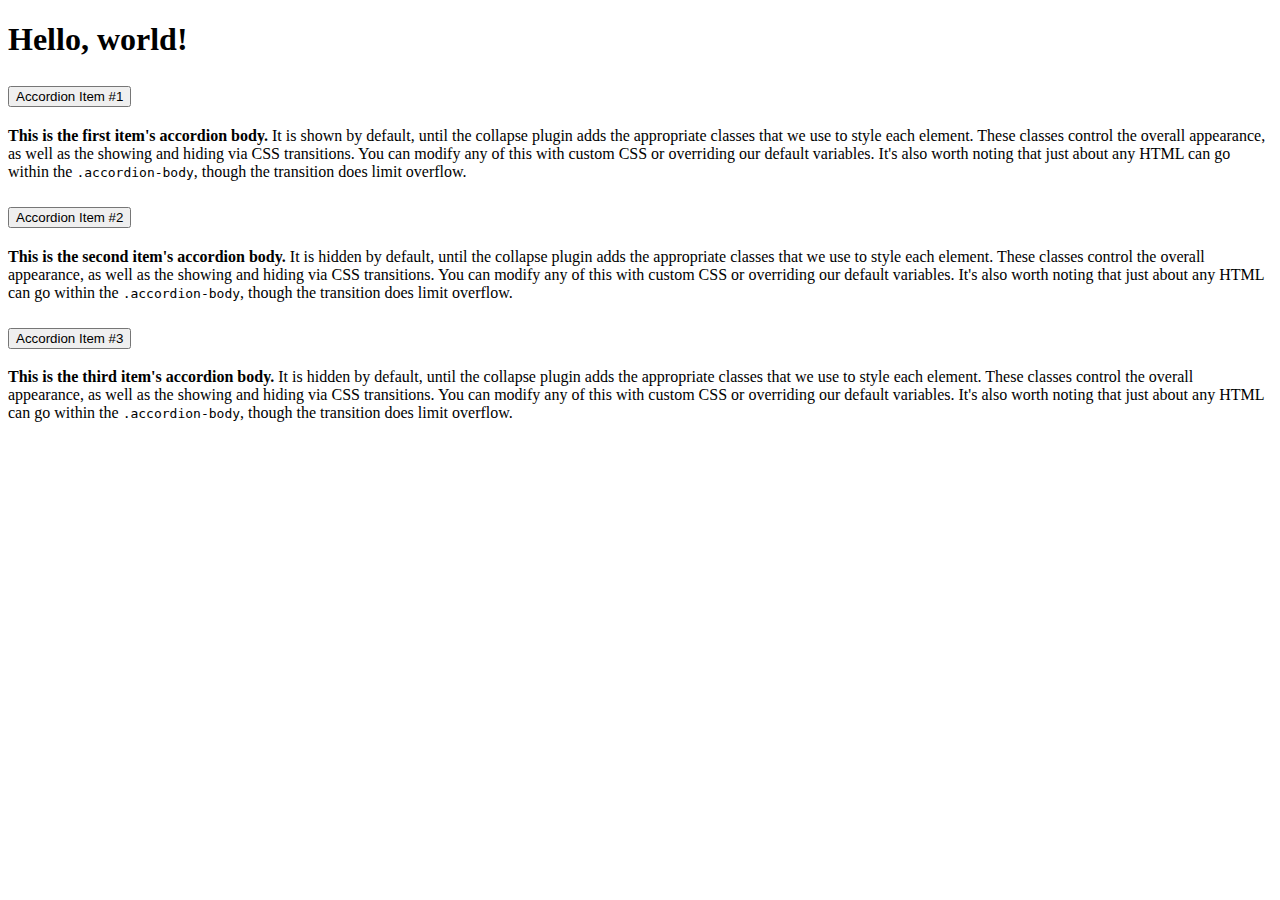
<file: bootstrap.html>
<!doctype html>
<html lang="en">
  <head>
    <!-- Required meta tags -->
    <meta charset="utf-8">
    <meta name="viewport" content="width=device-width, initial-scale=1">

    <!-- Bootstrap CSS -->
    <link href="https://cdn.jsdelivr.net/npm/bootstrap@5.1.3/dist/css/bootstrap.min.css" rel="stylesheet" integrity="sha384-1BmE4kWBq78iYhFldvKuhfTAU6auU8tT94WrHftjDbrCEXSU1oBoqyl2QvZ6jIW3" crossorigin="anonymous">

    <title>Hello, world!</title>
  </head>
  <body>
    <h1>Hello, world!</h1>
    <div class="accordion" id="accordionExample">
        <div class="accordion-item">
          <h2 class="accordion-header" id="headingOne">
            <button class="accordion-button" type="button" data-bs-toggle="collapse" data-bs-target="#collapseOne" aria-expanded="true" aria-controls="collapseOne">
              Accordion Item #1
            </button>
          </h2>
          <div id="collapseOne" class="accordion-collapse collapse show" aria-labelledby="headingOne" data-bs-parent="#accordionExample">
            <div class="accordion-body">
              <strong>This is the first item's accordion body.</strong> It is shown by default, until the collapse plugin adds the appropriate classes that we use to style each element. These classes control the overall appearance, as well as the showing and hiding via CSS transitions. You can modify any of this with custom CSS or overriding our default variables. It's also worth noting that just about any HTML can go within the <code>.accordion-body</code>, though the transition does limit overflow.
            </div>
          </div>
        </div>
        <div class="accordion-item">
          <h2 class="accordion-header" id="headingTwo">
            <button class="accordion-button collapsed" type="button" data-bs-toggle="collapse" data-bs-target="#collapseTwo" aria-expanded="false" aria-controls="collapseTwo">
              Accordion Item #2
            </button>
          </h2>
          <div id="collapseTwo" class="accordion-collapse collapse" aria-labelledby="headingTwo" data-bs-parent="#accordionExample">
            <div class="accordion-body">
              <strong>This is the second item's accordion body.</strong> It is hidden by default, until the collapse plugin adds the appropriate classes that we use to style each element. These classes control the overall appearance, as well as the showing and hiding via CSS transitions. You can modify any of this with custom CSS or overriding our default variables. It's also worth noting that just about any HTML can go within the <code>.accordion-body</code>, though the transition does limit overflow.
            </div>
          </div>
        </div>
        <div class="accordion-item">
          <h2 class="accordion-header" id="headingThree">
            <button class="accordion-button collapsed" type="button" data-bs-toggle="collapse" data-bs-target="#collapseThree" aria-expanded="false" aria-controls="collapseThree">
              Accordion Item #3
            </button>
          </h2>
          <div id="collapseThree" class="accordion-collapse collapse" aria-labelledby="headingThree" data-bs-parent="#accordionExample">
            <div class="accordion-body">
              <strong>This is the third item's accordion body.</strong> It is hidden by default, until the collapse plugin adds the appropriate classes that we use to style each element. These classes control the overall appearance, as well as the showing and hiding via CSS transitions. You can modify any of this with custom CSS or overriding our default variables. It's also worth noting that just about any HTML can go within the <code>.accordion-body</code>, though the transition does limit overflow.
            </div>
          </div>
        </div>
      </div>
    <!-- Optional JavaScript; choose one of the two! -->

    <!-- Option 1: Bootstrap Bundle with Popper -->
    <script src="https://cdn.jsdelivr.net/npm/bootstrap@5.1.3/dist/js/bootstrap.bundle.min.js" integrity="sha384-ka7Sk0Gln4gmtz2MlQnikT1wXgYsOg+OMhuP+IlRH9sENBO0LRn5q+8nbTov4+1p" crossorigin="anonymous"></script>

    <!-- Option 2: Separate Popper and Bootstrap JS -->
    <!--
    <script src="https://cdn.jsdelivr.net/npm/@popperjs/core@2.10.2/dist/umd/popper.min.js" integrity="sha384-7+zCNj/IqJ95wo16oMtfsKbZ9ccEh31eOz1HGyDuCQ6wgnyJNSYdrPa03rtR1zdB" crossorigin="anonymous"></script>
    <script src="https://cdn.jsdelivr.net/npm/bootstrap@5.1.3/dist/js/bootstrap.min.js" integrity="sha384-QJHtvGhmr9XOIpI6YVutG+2QOK9T+ZnN4kzFN1RtK3zEFEIsxhlmWl5/YESvpZ13" crossorigin="anonymous"></script>
    -->
  </body>
</file>
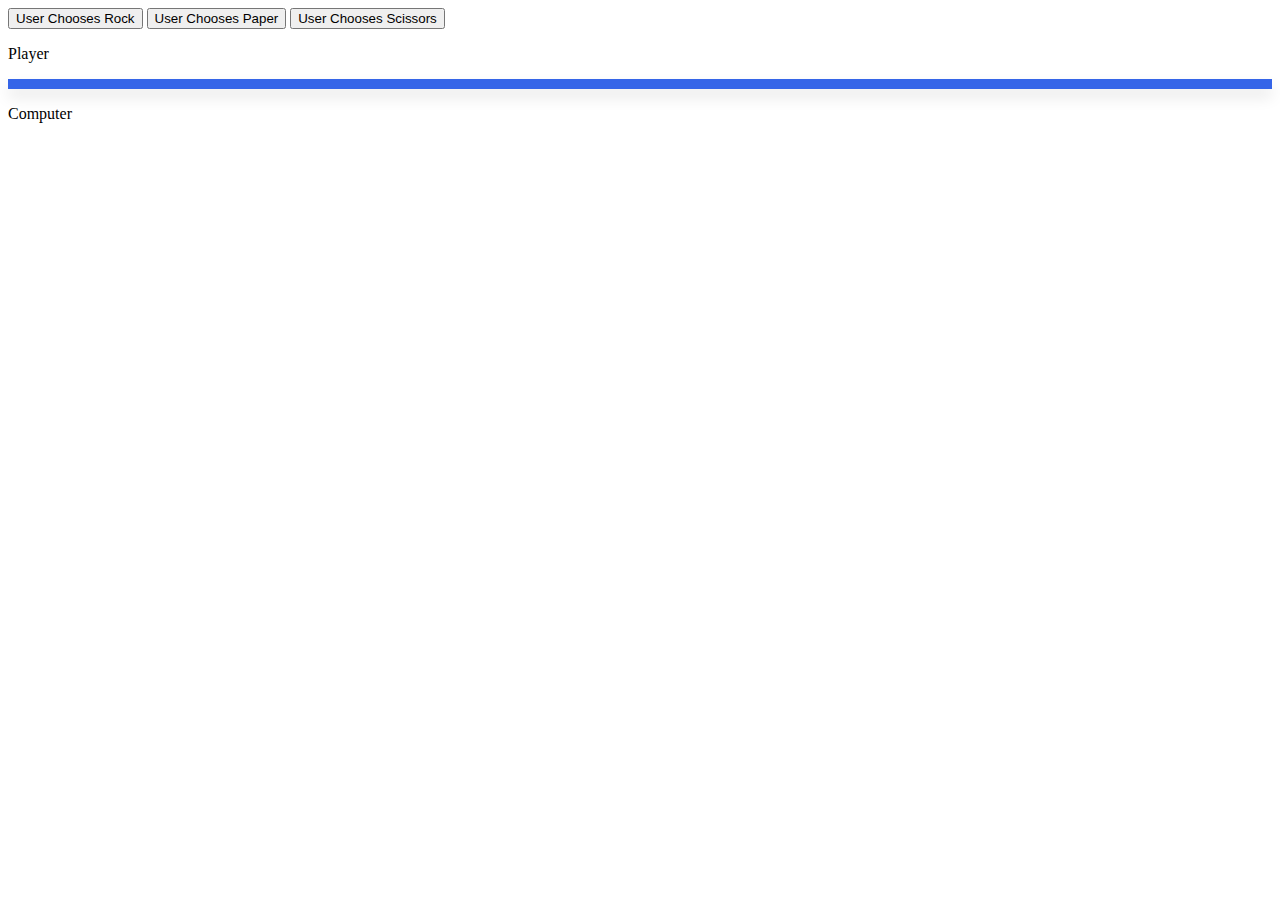
<file: rps.html>
<!DOCTYPE html>
<html>
  <head>
    <meta charset="utf-8">
    <title>Rock Paper Scissors</title>
    <script src="_js/rps.js"></script>
    <link rel="stylesheet" href="_css/myStyle.css">
  </head>
  <body>
    <!-- <input type="text" placeholder="Type " id="inputId"> -->
    <button type="button" onclick="userChoice('rock');">User Chooses Rock</button>
    <button type="button" onclick="userChoice('paper');">User Chooses Paper</button>
    <button type="button" onclick="userChoice('scissors');">User Chooses Scissors</button>
  <p>Player</p>
  <div id="board">
  <div id="player"></div>
  <p>Computer</p>
  <div id="cpu"></div>
</div>
  </body>
</html>
</file>
<file: _css/myStyle.css>
.banner {
    padding: 20px;
    text-align: center;
    background: #E6B785;
    font-size: 30px;
    margin: auto;
    font-family: 'Courier New', Courier, monospace;
}

#player {
  background-color: blue;
  border: #3565e8 5px solid;
  box-shadow: 0px 8px 15px rgba(0, 0, 0, 0.1);
}
#player {
  background-color: rgb(30, 255, 0);
  border: #3565e8 5px solid;
  box-shadow: 0px 8px 15px rgba(0, 0, 0, 0.1);
}

.content {
    width: 100%;
    height: 600px;
    text-align: center;
    background: #EAA965;

}

.button {
  background-color: #69AEEA;  
  border: none;
  color: white;
  padding: 15px 32px;
  text-align: center;
  text-decoration: none;
  display: inline-block;
  font-size: 16px;
  margin: 4px 2px;
  cursor: pointer;
  border-radius: 5px;
  box-shadow: 0px 8px 15px rgba(0, 0, 0, 0.1);
  
}

.button:hover {
  box-shadow: 0px 15px 20px rgba(46, 229, 157, 0.4);
  color: #fff;
  transform: translateY(-7px);
}

@media screen and (max-width: 800px) {
    .banner, .content {
      background-color: red;/* The width is 100%, when the viewport is 800px or smaller */
      font-size: 50px;
    }
  }
</file>
